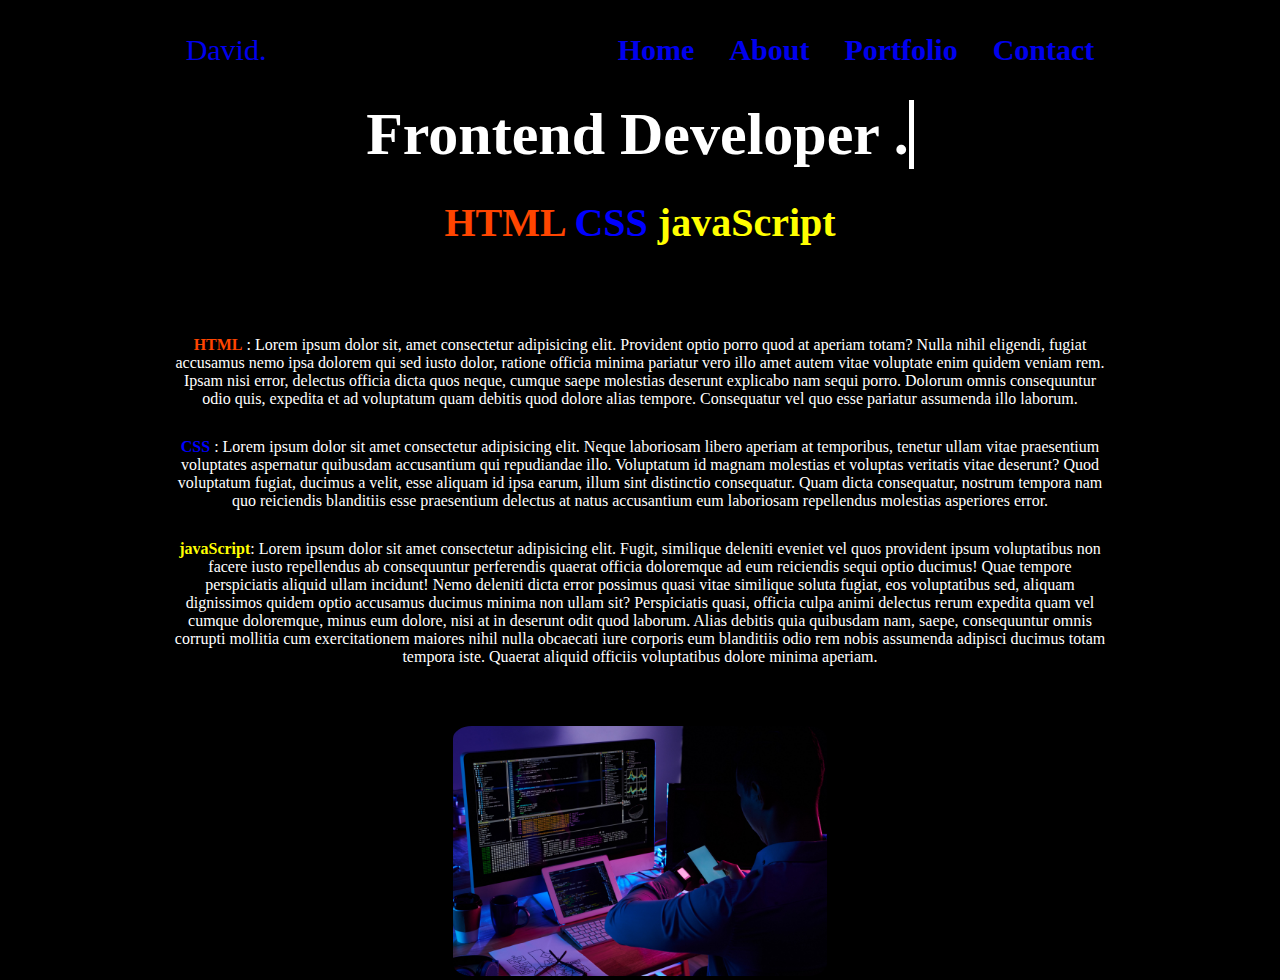
<file: index.html>
<!DOCTYPE html>
<html lang="en">
    <head>
        <meta charset="UTF-8" />
        <meta name="viewport" content="width=device-width, initial-scale=1.0" />
        <meta http-equiv="Permissions-Policy" content="interest-cohort=()"/>

        <title>Home</title>
        <link rel="stylesheet" href="./styles/index.css" />
        <link rel="stylesheet" href="./styles/home.css">
        <link rel="stylesheet" href="./styles/queries.css">
    </head>
    <body>
        <header>
            <a href="#" class="logo opacity">David.</a>

            <div class="navContainer">
                <a href="index.html" id="index" class="navText opacity">
                    <strong>Home</strong>
                </a>
                <a href="./pages/about.html" id="about" class="navText opacity">
                    <strong>About</strong>
                </a>
                <a href="./pages/portfolio.html" id="portfolio" class="navText opacity">
                    <strong>Portfolio</strong>
                </a>
                <a href="./pages/contact.html" id="contact" class="navText opacity">
                    <strong>Contact</strong>
                </a>
            </div>
        </header>
        <main class="mainContainer">
            <div class="animationTypingContainer">
                <h1 class="frontend animationTyping">Frontend Developer .</h1>
            </div>
            <section>
                <span class="Languages technologies">
                     <strong class="html">HTML </strong><strong class="css">CSS </strong><strong class="js">javaScript</strong>
                </span>
                <div class="technologies">
                    <p>
                        <strong class="html">HTML</strong> : Lorem ipsum dolor sit, amet consectetur adipisicing elit. Provident optio porro quod at aperiam totam? Nulla nihil eligendi, fugiat accusamus nemo ipsa dolorem qui sed iusto dolor, ratione officia minima pariatur vero illo amet autem vitae voluptate enim quidem veniam rem. Ipsam nisi error, delectus officia dicta quos neque, cumque saepe molestias deserunt explicabo nam sequi porro. Dolorum omnis consequuntur odio quis, expedita et ad voluptatum quam debitis quod dolore alias tempore. Consequatur vel quo esse pariatur assumenda illo laborum.
                    </p>
                    <p>
                        <strong class="css">CSS</strong> : Lorem ipsum dolor sit amet consectetur adipisicing elit. Neque laboriosam libero aperiam at temporibus, tenetur ullam vitae praesentium voluptates aspernatur quibusdam accusantium qui repudiandae illo. Voluptatum id magnam molestias et voluptas veritatis vitae deserunt? Quod voluptatum fugiat, ducimus a velit, esse aliquam id ipsa earum, illum sint distinctio consequatur. Quam dicta consequatur, nostrum tempora nam quo reiciendis blanditiis esse praesentium delectus at natus accusantium eum laboriosam repellendus molestias asperiores error.
                    </p>
                    <p>
                        <strong class="js">javaScript</strong>: Lorem ipsum dolor sit amet consectetur adipisicing elit. Fugit, similique deleniti eveniet vel quos provident ipsum voluptatibus non facere iusto repellendus ab consequuntur perferendis quaerat officia doloremque ad eum reiciendis sequi optio ducimus! Quae tempore perspiciatis aliquid ullam incidunt! Nemo deleniti dicta error possimus quasi vitae similique soluta fugiat, eos voluptatibus sed, aliquam dignissimos quidem optio accusamus ducimus minima non ullam sit? Perspiciatis quasi, officia culpa animi delectus rerum expedita quam vel cumque doloremque, minus eum dolore, nisi at in deserunt odit quod laborum. Alias debitis quia quibusdam nam, saepe, consequuntur omnis corrupti mollitia cum exercitationem maiores nihil nulla obcaecati iure corporis eum blanditiis odio rem nobis assumenda adipisci ducimus totam tempora iste. Quaerat aliquid officiis voluptatibus dolore minima aperiam.
                    </p>
                </div>
                <div>
                    <img
                        class="imgDeveloper"
                        src="./img/developer.jpeg"
                        alt="developer"
                    />
                </div>
            </section>
        </main>
    </body>
    <script src="index.js"></script>
</html>
</file>
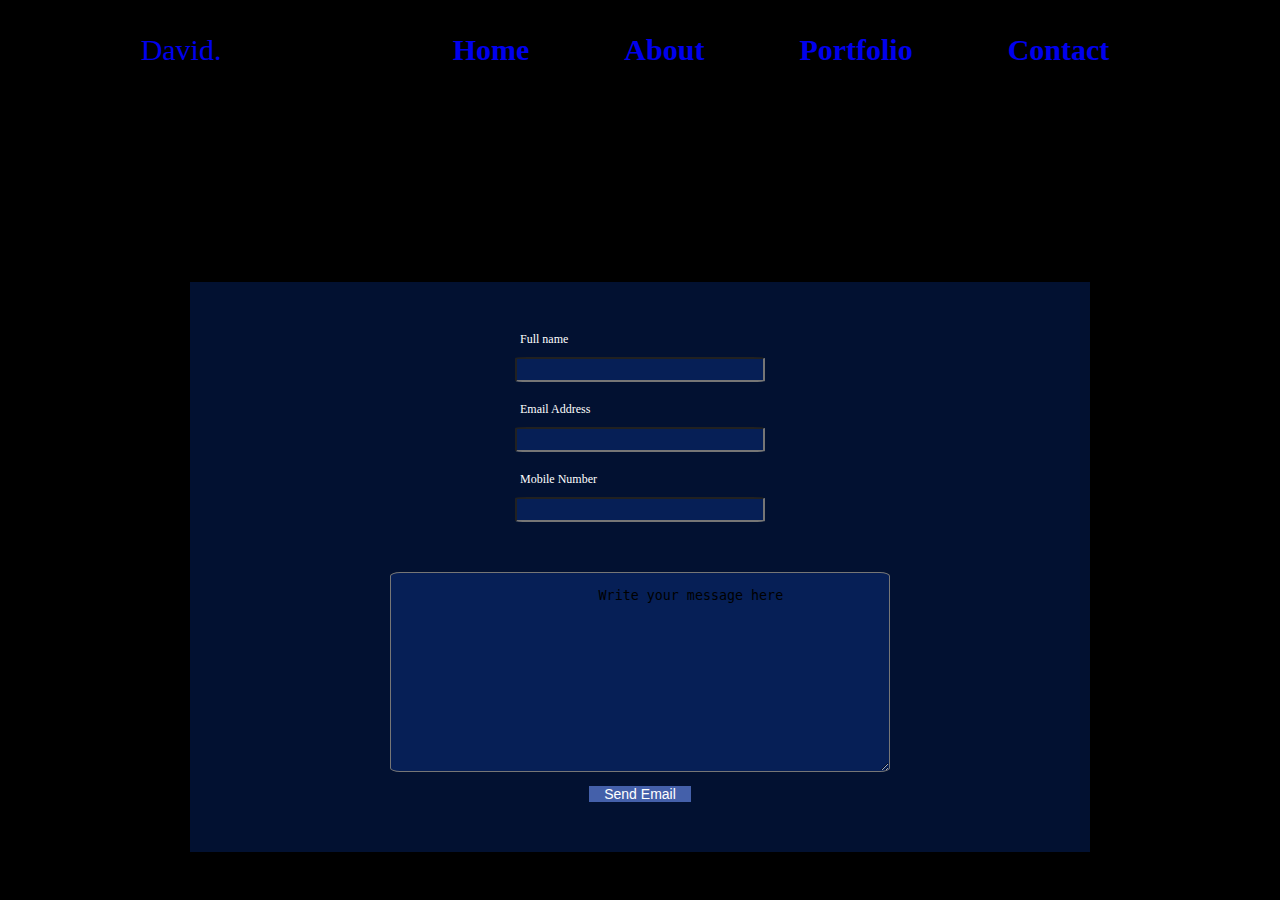
<file: pages/contact.html>
<!DOCTYPE html>
<html lang="en">
    <head>
        <meta charset="UTF-8" />
        <meta name="viewport" content="width=device-width, initial-scale=1.0" />
        <meta http-equiv="Permissions-Policy" content="interest-cohort=()" />

        <title>Contact</title>
        <link rel="stylesheet" href="../styles/index.css" />
        <link rel="stylesheet" href="../styles/queries.css" />
        <link rel="stylesheet" href="../styles/contact.css" />
    </head>
    <body>
        <header>
            <a href="#" class="logo opacity">David.</a>

            <div class="navContainer">
                <a href="../index.html" id="index" class="navText opacity">
                    <strong>Home</strong>
                </a>
                <a href="./about.html" id="about" class="navText opacity">
                    <strong>About</strong>
                </a>
                <a
                    href="./portfolio.html"
                    id="portfolio"
                    class="navText opacity"
                >
                    <strong>Portfolio</strong>
                </a>
                <a href="#Contact" id="contact" class="navText opacity">
                    <strong>Contact</strong>
                </a>
            </div>
        </header>
        <main class="mainContainer">
            <h1>I look forward to your message</h1>
            
            <form id="form" class="form">
                <div class="field">
                    <label for="name">Full name</label>
                    <input type="text" name="from_name" id="from_name" />
                </div>
                <div class="field">
                    <label for="email">Email Address</label>
                    <input type="text" id="email" />
                </div>
                <div class="field">
                    <label for="phone">Mobile Number</label>
                <input type="text" id="phone" />
                </div>
               
                <div class="field">
                    <textarea name="message" id="message" class="textArea">
                        Write your message here</textarea>
                </div>
                

                <input type="submit" id="button" value="Send Email" />
            </form>
            
        </main>
    </body>
    <script src="../index.js"></script>
    
   
      
</html>
</file>
<file: styles/index.css>
*{
    box-sizing: border-box;
    margin: 0;
    padding:0 15px 0 15px;
    text-decoration: none;
    scroll-behavior: smooth;
}
body {
    display: flex;
    flex-direction: column; 
    flex-wrap: wrap;
    height: auto;
    min-height: 100vh;
    background-color : black;
}
header{
    display: flex;
    flex-direction: row;
    justify-content: space-around;
    height: 100px;
    padding: 10px;
}
main{
    flex-grow: 1;
    width: 100%;
    text-align: center;
    display: flex;
    align-items: center;
    justify-content: space-around;
    flex-direction: column;
}

section{
    display: flex;
    flex-wrap: wrap;
    align-items: center;
    justify-content: center;
    flex-direction: column;
    height: auto;
}
.logo{
    display: flex;
    justify-content: flex-start;
    align-items: center;
    font-size: 30px;
}

.navContainer{
    display: flex;
    flex-wrap: wrap;
    justify-content: center;
    align-items: center;
    gap: 35px;
    font-size: 30px;
}
.opacity{
    opacity: 1;
    transition: opacity 1830ms cubic-bezier(0.075, 0.82, 0.165, 1);
}
.opacity:hover {
    opacity: 0.5;
}
.mainContainer{
    padding:0;
}
p{
    color:white;
}
</file>
<file: styles/home.css>
*{
    box-sizing: border-box;
    margin: 0;
    padding: 0;
    text-decoration: none;
    scroll-behavior: smooth;
}
a{
    text-decoration: none;
}
.imgDeveloper{
    height: 250px;
    border-radius: 5%;
}
.technologies{
    max-width: 1000px ;
    margin: 30px ;
    & p{
        margin: 30px ;
        color: white;
    }
}
.Languages {
    font-size: 40px;;
}
.html{
    color:orangered
}
.css{
    color:blue;
}
.js{
    color: yellow
}


.frontend{
    font-size: 60px;
}
.animationTypingContainer{
    display: inline-block;
    color: white;
}
.animationTyping{
    border-right: 5px solid; 
    overflow: hidden;
    width: 100%;
    white-space: nowrap;
    animation:
        typing 2.5s steps(20),
        cursor .50s step-end infinite alternate;
}
@keyframes cursor {
    50%{ border-color: transparent }
}
@keyframes typing {
    from { width: 0 }
}
@media (max-width: 950px) {
  
    .animationTyping{
        font-size: 25px;
    }
    .technologies{
        font-size: 20px;
        & p {
            color: white;
        }
    }
    .imgDeveloper{
        margin-top: 30px;
        height: 100px;
    }
    
}
</file>
<file: styles/queries.css>
/* generals queries */
@media (max-width: 950px) {
    *{
        box-sizing: border-box;
        margin: 0;
        text-decoration: none;
    }
    body {
        width: auto;
        flex-wrap: nowrap;
    }
    header {
        display: flex;
        flex-direction: row;
        justify-content: space-around;
        height: auto;
        margin-bottom: 50px;
    }
    section{
        display: flex;
        flex-direction: column;
    }
    .navContainer{
        display: flex;
        flex-wrap: nowrap;
        align-items: stretch;
        flex-direction: column;
        gap: 1rem;
    }
    .logo{
        align-items: flex-start;
        font-size: 30px;
        margin-top: 30px
    }
    .animationTyping{
        font-size: 25px;
    }
    .technologies{
        font-size: 20px;
    }
    .imgDeveloper{
        margin-top: 30px;
        height: 100px;
    }
    
}
</file>
<file: styles/contact.css>
#form {
  display: flex;
  flex-direction: column;
  text-align: start;
  background-color: rgba(7, 69, 203, 0.242);
  padding: 50px;
  width: 900px;
  align-items: center;
}
.field {
    margin-bottom: 10px;
}

label {
    display: block;
    font-size: 12px;
    color: white;
}

.field input {
  display: block;
  min-width: 250px;
  line-height: 1.5;
  font-size: 14px;
  border-radius: 5%;
  margin: 10px;
  background-color: rgba(20, 78, 203, 0.242);
  color:white;
}


.form{
  display: flex;
  flex-direction: column;
  text-align: start;
  background-color: rgba(7, 69, 203, 0.242);
  padding:50px;
  width: 900px;
  align-items: center;
}
.textArea{
  margin-top: 30px;
  padding:15px;
  height: 200px;
  width: 500px;
  border-radius: 2%;
  text-align: justify;
  background-color: rgba(20, 78, 203, 0.242);
}
input[type="submit"] {
  display: block;
  font-size: 14px;
  background-color: #4460aa;
  color: #fff;
  border: none;
  text-align: center;
}
</file>
